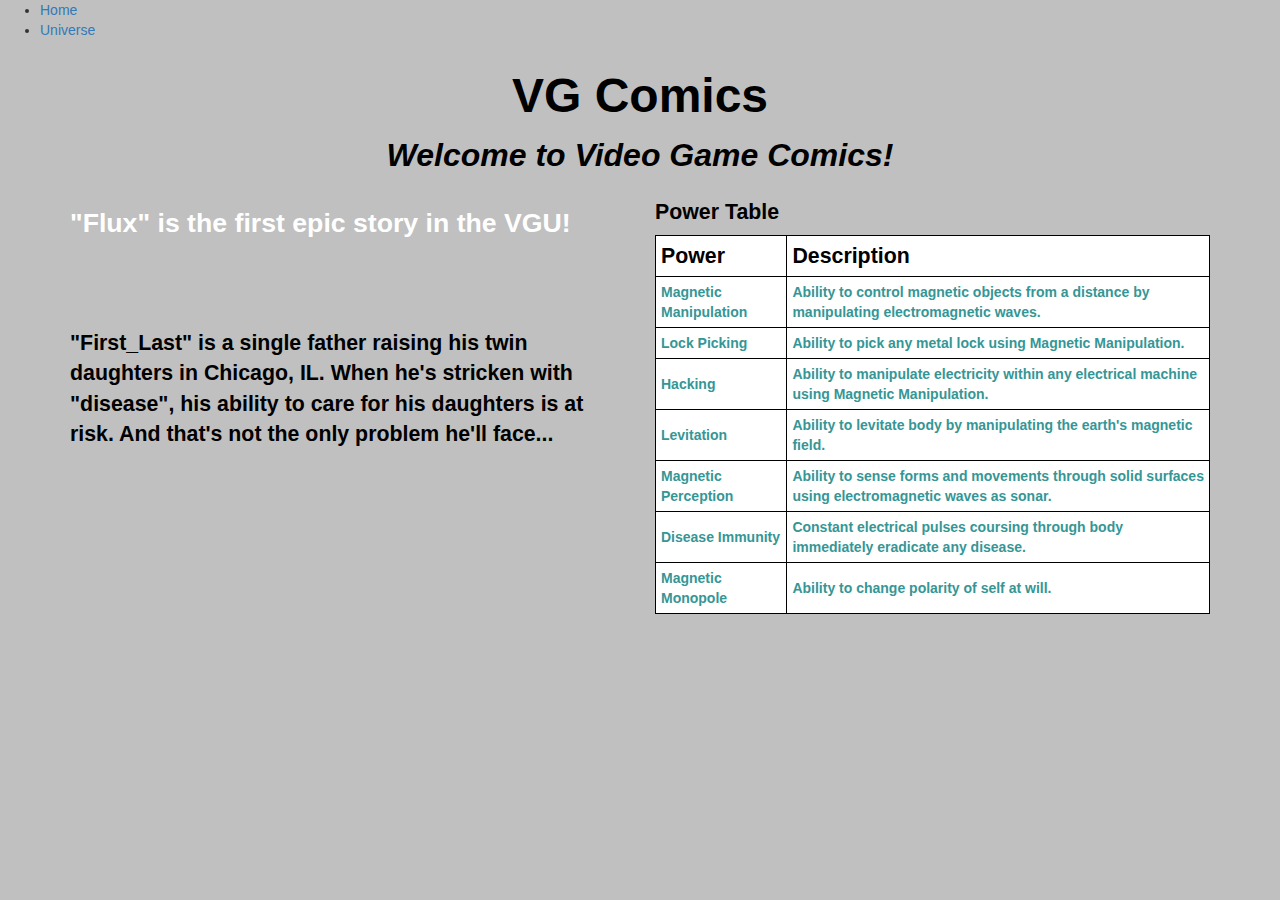
<file: index.html>
<!DOCTYPE html>
<html lang="en">
	<head>
		<meta charset="utf-8">
		<meta http-equiv="X-UA-Compatible" content="IE=edge">
		<meta name="viewport" content="width=device-width, initial-scale=1">
		<title>VG Comics</title>
		<link rel="stylesheet" type="text/css" href="bootstrap.css">
		<link rel="stylesheet" type="text/css" href="styles.css">
	</head>
	<body>	
		<nav>
			<ul>
				<li><a href="index.html">Home</a></li>
				<li><a href="universe.html">Universe</a></li>
			</ul>
		</nav>
		<div class="container">
			<div class="row">
				<div class="col-sm-12">
					<h1 id="large" class="center"> VG Comics </h1>
					<p id="special" class="center"> Welcome to Video Game Comics! </p>
				</div>
			</div>
			<div class="row">
				<div class="col-sm-6">
					<h3 id="standardBoldWhite">"Flux" is the first epic story in the VGU!</h3>
					<br><br><br><br>
					<p id="standardBold">"First_Last" is a single father raising his twin daughters in Chicago, IL. When he's stricken with "disease", his ability to care for his daughters is at risk. And that's not the only problem he'll face... </p>
				</div>
				<div class="col-sm-6">
					<table background="http://www.aperfectworld.org/clipart/science_technology/magnet03.png">
					<caption id="standardBold">Power Table</caption>
						<th id="standardBold">Power</th>
						<th id="standardBold">Description</th>
						<tr>
							<td>Magnetic Manipulation</td>
							<td>Ability to control magnetic objects from a distance by manipulating electromagnetic waves.</td>
						</tr>
						<tr>
							<td>Lock Picking</td>
							<td> Ability to pick any metal lock using Magnetic Manipulation.</td>
						</tr>
						<tr>
							<td>Hacking</td>
							<td>Ability to manipulate electricity within any electrical machine using Magnetic Manipulation.</td>
						</tr>
						<tr>
							<td>Levitation</td>
							<td>Ability to levitate body by manipulating the earth's magnetic field.</td>
						</tr>
						<tr>
							<td>Magnetic Perception</td>
							<td>Ability to sense forms and movements through solid surfaces using electromagnetic waves as sonar.</td>
						</tr>
						<tr>
							<td>Disease Immunity</td>
							<td>Constant electrical pulses coursing through body immediately eradicate any disease.</td>
						</tr>
						<tr>
							<td>Magnetic Monopole</td>
							<td>Ability to change polarity of self at will.</td>
						</tr>
					</table>
				</div>
			</div>
		</div>
	</body>
</html>
</file>
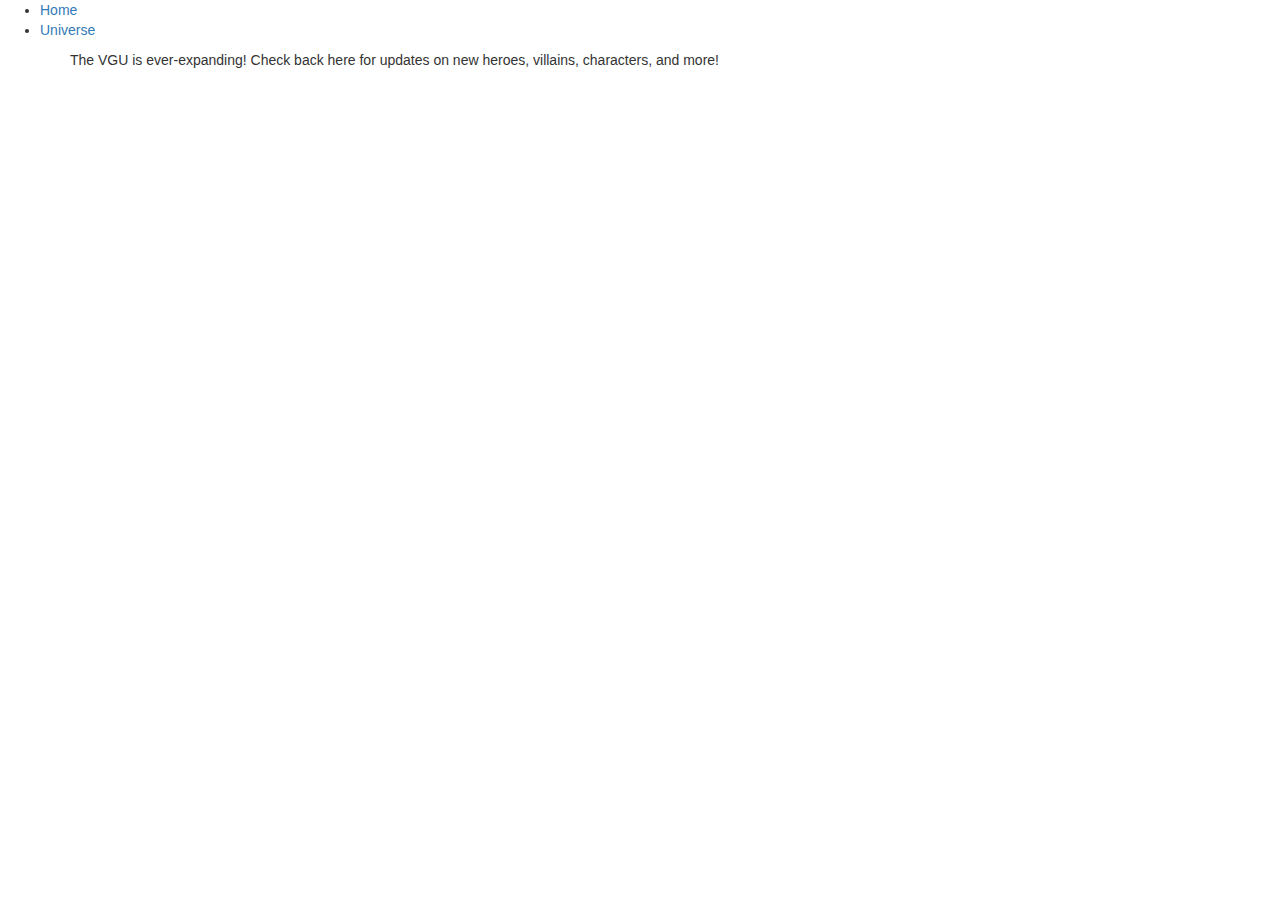
<file: universe.html>
<!DOCTYPE html>
<html lang="en">
	<head>
		<meta charset="utf-8">
		<meta http-equiv="X-UA-Compatible" content="IE=edge">
		<meta name="viewport" content="width=device-width, initial-scale=1">
		<title>VG Comics</title>
		<link rel="stylesheet" type="text/css" href="bootstrap.css">
	</head>
	<body>	
		<nav>
			<ul>
				<li><a href="index.html">Home</a></li>
				<li><a href="universe.html">Universe</a></li>
			</ul>
		</nav>
		<div class="container">
			<p>
				The VGU is ever-expanding! Check back here for updates on new heroes, villains, characters, and more!
			</p>
		</div>
	</body>
</html>
</file>
<file: styles.css>
p {
	font-family: sans-serif;
	color:#0000FF;
}
body {
	background-image: url("https://www.psc.edu/science/2007/inprogress/images/BrownBFieldLines.jpg");
	background-size: 100% 150%;
	background-position: 50% 0%;
	width: auto;
	height: auto;
	background-repeat: no-repeat no-repeat;
	background-color: silver;
}
#awesomeText {front-family: Times New Roman, Georgia, Serif;}
.soft {color:#A8A8A8;}
.center {text-align: center;}
.container {margin: 0 auto;}
.black {color:black;}
#large{
	color:black;
	font-size:36pt;
	font-weight:bold;
}
#special{
	color:black;
	font-size:24pt;
	font-weight:bold;
	font-style:italic;
	}
#standardBold{
	color:black;
	font-size:16pt;
	font-weight:bold;
}
#standardBold20{
	color:black;
	font-size:20pt;
	font-weight:bold;
	}
#standardBoldWhite{
	color:white;
	font-size:20pt;
	font-weight:bold;
}
#standard{
	color:black;
	font-size:16pt;
}
#standardWhite{
	color:white;
	font-size:16pt;
}
	.bluetext{
	color:blue;
	}
table{
	background-color:white;	
}
table, th, td{
	border:1px solid black;
	font-weight:bold;
	color:#359696;
	padding:5px;
}
</file>
